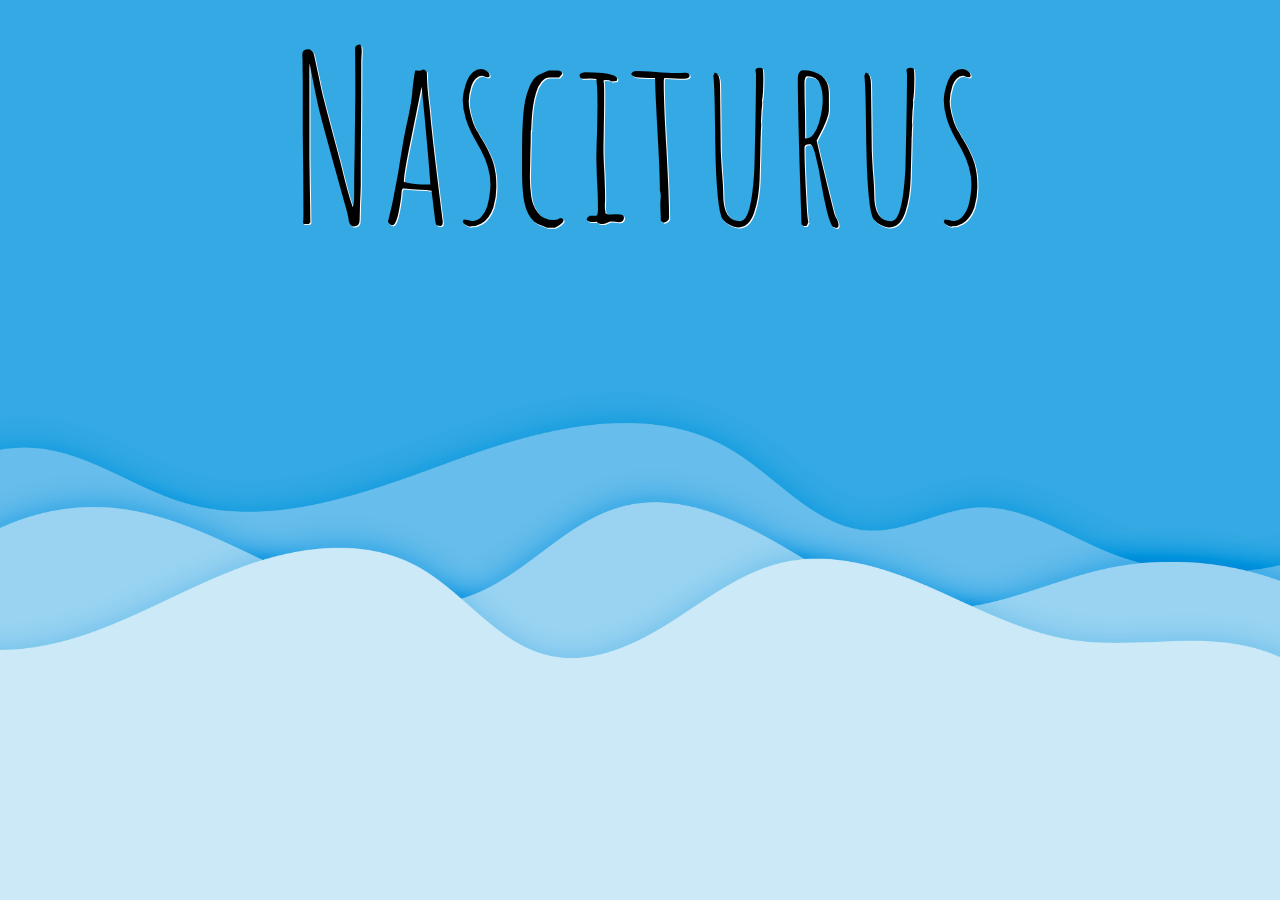
<file: index.html>
<!DOCTYPE html>
<html>
<head>
<meta charset="utf-8">
<meta name="viewport" content="width=device-width, initial-scale=1">
<title>Nasciturus</title>
<link rel="stylesheet" href="estilos.css">
<link rel="preconnect" href="https://fonts.gstatic.com">
<link href="https://fonts.googleapis.com/css2?family=Amatic+SC:wght@400;700&display=swap" rel="stylesheet">
<link href="https://fonts.googleapis.com/css2?family=Dancing+Script:wght@400;700&display=swap" rel="stylesheet">
<link rel="stylesheet" href="https://cdnjs.cloudflare.com/ajax/libs/font-awesome/4.7.0/css/font-awesome.css" integrity="sha512-5A8nwdMOWrSz20fDsjczgUidUBR8liPYU+WymTZP1lmY9G6Oc7HlZv156XqnsgNUzTyMefFTcsFH/tnJE/+xBg==" crossorigin="anonymous" referrerpolicy="no-referrer" />
<script src="https://ajax.googleapis.com/ajax/libs/jquery/3.6.0/jquery.min.js"></script>
<!-- Global site tag (gtag.js) - Google Analytics -->
<script async src="https://www.googletagmanager.com/gtag/js?id=G-YWMN1794X9"></script>
<script>
  window.dataLayer = window.dataLayer || [];
  function gtag(){dataLayer.push(arguments);}
  gtag('js', new Date());

  gtag('config', 'G-YWMN1794X9');
</script>
</head>
<body>
<h1>Nasciturus</h1>
<div id="entradas"></div>
<script>
$.get("https://docs.google.com/spreadsheets/d/1Mkei43BmTIdNFru9c86-YobLlJAQPzF-_ykZLPS4vP0/export?format=csv", function(csv) {

  entradas = csvToMatrix(csv);
  entradas = darFormato(entradas);

  console.log(entradas);

  var entradasConFecha = new Array();
  var entradasSinFecha = new Array();

  for (i=0; i<entradas.length; i++) {
    if (entradas[i][3].length == 3) {
      entradasConFecha.push(entradas[i]);
    } else {
      entradasSinFecha.push(entradas[i]);
    }
  }

  entradasConFecha = bucketSort(entradasConFecha);

  for (i=entradasConFecha.length-1; i>=0; i--) {
    if (entradasConFecha[i] != null) {
      html = crearTarjeta(entradasConFecha[i]);
      $("#entradas").append(html);
    }
  }

  for (i=entradasSinFecha.length-1; i>=0; i--) {
    html = crearTarjeta(entradasSinFecha[i]);
    $("#entradas").append(html);
  }

});
</script>
<script>
function csvToMatrix(csv) {
  matrix = csv.split(/\r/);
  matrix.splice(0,1);

  for (i=0; i<matrix.length; i++) {
    matrix[i] = matrix[i].split("");
    esSeparador = true;

    for (j=0; j<matrix[i].length; j++) {
      if (matrix[i][j] == '"') {
        esSeparador = !esSeparador;
      }
      if ((matrix[i][j] == ',') && esSeparador) {
        matrix[i][j] = '|';
      }
    }

    matrix[i] = matrix[i].join("");
    matrix[i] = matrix[i].split("|");
  }

  return matrix;
}

function darFormato(entradas) {
  for (i=0; i<matrix.length; i++) {
    entradas[i][1] = borrarComillasExtra(entradas[i][1]);
    entradas[i][2] = borrarComillasExtra(entradas[i][2]);
    entradas[i][2] = espaciosHorizontales(entradas[i][2]);
    entradas[i][3] = entradas[i][3].split("/");
    for (j=0; j<entradas[i][3].length; j++) {
      entradas[i][3][j] = parseInt([entradas[i][3][j]]);
    }
    if (entradas[i][4].length > 1) {
      entradas[i][4] = convertirLinkDeAudio(entradas[i][4]);
    }
  }

  return entradas;
}

function borrarComillasExtra(string) {
  string = string.replace(/""/g, ';');
  string = string.replace(/"/g, '');
  string = string.replace(/;/g, '"');

  return string;
}

function espaciosHorizontales(string) {
  string = string.replace(/  /g, '&nbsp;&nbsp;');

  return string;
}

function bucketSort(entradas) {
  var enOrden = new Array();

  for (i=0; i<entradas.length; i++) {
    pos = (entradas[i][3][2] - 2020)*366 + entradas[i][3][1]*31 + entradas[i][3][0];
    while (enOrden[pos] != null) {
      pos = pos + 1;
    }
    enOrden[pos] = entradas[i];
  }

  return enOrden;
}

function convertirLinkDeAudio(link) {
  var id = extraerID(link);
  var linkReproducible = "https://docs.google.com/uc?export=download&id=".concat(id);
  return linkReproducible;
}

function extraerID(link) {
  var pos = link.search("id=");
  var id = link.substring(pos+3);
  return id;
}

function crearTarjeta(entrada) {
  var html = "";
  html += "<article><h2>";
  html += entrada[1];
  html += "</h2><p>";
  var texto = entrada[2].replace(/\n\n/g, "</p><p>");
  texto = texto.replace(/\n/g, "<br>");
  html += texto;
  html += "</p>";

  if (entrada[4].length > 1) {
    var linkDeAudio = entrada[4];
    console.log(entrada[4]);
    var id = extraerID(entrada[4]);
    html += "<audio id='";
    html += id;
    html += "'><source src='";
    html += entrada[4];
    html += "'></audio>";
    html += "<ul class='reproductor'><ul><li><a onclick='reproducirAudio(document.getElementById(&quot;";
    html += id;
    html += "&quot;))'><i class='fa fa-play' aria-hidden='true'></i>&nbsp;&nbsp;Escuchar poema</a></li>";
    html += "<li><a onclick='document.getElementById(&quot;";
    html += id;
    html += "&quot;).pause()'><i class='fa fa-pause' aria-hidden='true'></i>&nbsp;&nbsp;Pausar audio</a></li></ul>";
  }

  if (entrada[3].length == 3) {
    html += "<time>";
    html += entrada[3][0];
    html += "/";
    html += entrada[3][1];
    html += "/";
    html += entrada[3][2];
    html += "</time>"
  }

  html += "</article>";

  return html;
}
</script>
<script>
function reproducirAudio(audio) {
  audio.play();
}
</script>
</body>
</html>
</file>
<file: estilos.css>
body {
  background-image: url("fondo.png");
  background-position: 50% 60%;
  background-size: cover;
  background-attachment: fixed;
}

h1 {
  margin: 20px;
  text-align: center;
  font-family: 'Amatic SC', cursive;
  font-size: 18vw;
  line-height: 18vw;
  text-shadow: 1px 1px 0 #ffffff;
  font-weight: 400;
  color: #000000;
}

@media (max-width: 420px) {
  h1 {
    font-size: 22vw;
  }
}

#entradas {
  display: flex;
  justify-content: center;
  align-items: flex-start;
  flex-wrap: wrap;
}

article {
  background-color: #ffffff;
  max-width: 360px;
  margin: 30px 20px;
  display: inline-block;
  padding: 15px;
  border-radius: 10px;
  -webkit-box-shadow: -10px -10px 0px 0px rgba(154,211,241,0.5);
  box-shadow: -10px -10px 0px 0px rgba(154,211,241,0.5);
  font-family: 'Dancing Script', cursive;
}

h2 {
  font-size: 32px;
  margin: 0 0 10px 0;
  font-weight: 700;
}

p {
  font-size: 24px;
}

time {
  float: right;
  font-size: 16px;
}

ul {
  list-style: none;
  margin: 10px 0 15px 0;
  padding: 0;
}

ul li {
  margin: 6px 0;
}

ul li a {
  font-size: 24px;
  font-weight: 700;
  color: #34A9E3;
}

ul li a:hover {
  cursor: pointer;
  color: #FFA500;
}

i {
  font-size: 20px !important;
}
</file>
